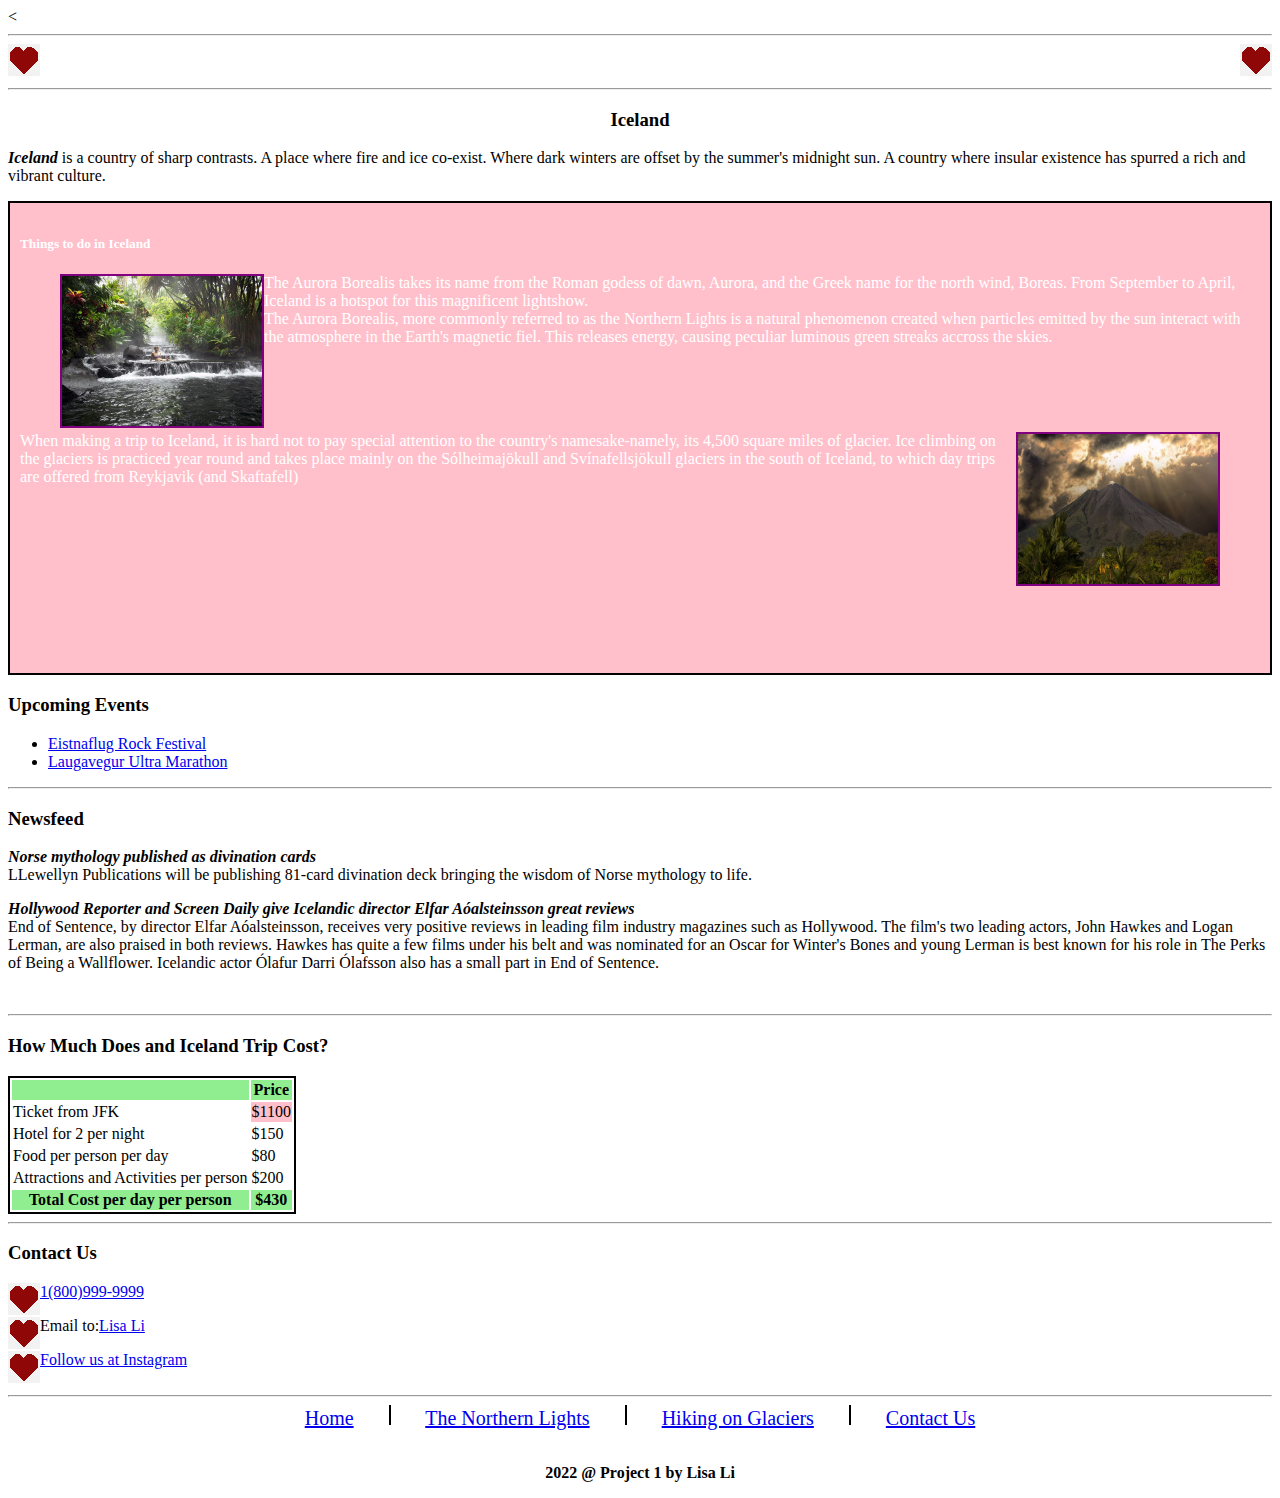
<file: index.html>
<!DOCTYPE html>
<html lang="en" dir="ltr">
  <head>
    <meta charset="utf-8">
    <title>Index</title>
    <<link rel="stylesheet" href="style.css">
  </head>
  <body>
    <hr>
    <div>
      <img class="logo" src="HeartLogoSmall.png" alt="">
      <img src="HeartLogoSmall.png" alt="" align="right">
    </div>
    <hr>

<div>
    <h3 align="center">Iceland</h3>
    <p><strong><i>Iceland</strong></i> is a country of sharp contrasts. A place where fire and ice co-exist. Where dark winters are offset by the summer's midnight sun. A country where insular existence has spurred a rich and vibrant culture. </p>
</div>

<div class="pinkbox">
    <h5>Things to do in Iceland</h5>
  <div>
    <p><figure><img class="pic" src="CostaRicaPic01.jpg" alt="Hot Springs" align="left">
    </figure>The Aurora Borealis takes its name from the Roman godess of dawn, Aurora, and the Greek name for the north wind, Boreas. From September to April, Iceland is a hotspot for this magnificent lightshow.<br>The Aurora Borealis, more commonly referred to as the Northern Lights is a natural phenomenon created when particles emitted by the sun interact with the atmosphere in the Earth's magnetic fiel. This releases energy, causing peculiar luminous green streaks accross the skies.</p>
  </div>

  <br><br><br>
  <div>
    <p><figure><img class="pic" src="CostaRicaPic02.jpg" alt="Hot Springs" align="right">
    </figure>When making a trip to Iceland, it is hard not to pay special attention to the country's namesake-namely, its 4,500 square miles of glacier. Ice climbing on the glaciers is practiced year round and takes place mainly on the S&oacute;lheimaj&ouml;kull and Sv&iacute;nafellsj&ouml;kull glaciers in the south of Iceland, to which day trips are offered from Reykjavik (and Skaftafell)</p>
  </div>
</div>

<div>
<h3>Upcoming Events</h3>
<ul>
  <li><a href="#" alt="Events Link1">Eistnaflug Rock Festival</a></li>
  <li><a href="#" alt="Events Link2">Laugavegur Ultra Marathon</a></li>
</ul>
</div>

<hr>

<div>
  <h3>Newsfeed</h3>
  <p><strong><i>Norse mythology published as divination cards</i></strong><br>LLewellyn Publications will be publishing 81-card divination deck bringing the wisdom of Norse mythology to life.</p>
  <p><strong><i>Hollywood Reporter and Screen Daily give Icelandic director Elfar A&oacute;alsteinsson great reviews</strong></i><br>End of Sentence, by director Elfar A&oacute;alsteinsson, receives very positive reviews in leading film industry magazines such as Hollywood. The film's two leading actors, John Hawkes and Logan Lerman, are also praised in both reviews. Hawkes has quite a few films under his belt and was nominated for an Oscar for Winter's Bones and young Lerman is best known for his role in The Perks of Being a Wallflower. Icelandic actor &Oacute;lafur Darri &Oacute;lafsson also has a small part in End of Sentence.
</div>
<br>
<hr>

<div>
  <h3>How Much Does and Iceland Trip Cost?</h3>
    <table>
      <thead>
      <tr style="background-color:lightgreen">
        <th></th>
        <th>Price</th>
      </tr>
    </thead>
    <tbody>
      <tr>
        <td>Ticket from JFK</td>
        <td style="background-color:pink">$1100</td>
      </tr>
      <tr>
        <td>Hotel for 2 per night</td>
        <td>$150</td>
      </tr>
      <tr>
        <td>Food per person per day</td>
        <td>$80</td>
      </tr>
      <tr>
        <td>Attractions and Activities per person</td>
        <td>$200</td>
      </tr>
    </tbody>
    <tfoot>
      <tr style="background-color:lightgreen">
        <th>Total Cost per day per person</th>
        <th>$430</th>
      </tr>
    </tfoot>
    </table>
<hr>

<div>
  <h3>Contact Us</h3>
  <div>
<img src="HeartLogoSmall.png" alt="Phone" align="left"><a href="#">1(800)999-9999</a>
</div>
<div>
<img src="HeartLogoSmall.png" alt="Email" align="left"><p>Email to:<a href="mailto:"Lisa87051@gmail.com">Lisa Li</a>
</div>
<div>
<img src="HeartLogoSmall.png" alt="IG" align="left"><a href="https:instagram.com">Follow us at Instagram</a>
</div>
</div>
<br>
<hr>

<nav align="center">
  <a href="#">Home</a>
  <span class="vertical-line"></span>
  <a href="northernlights.html">The Northern Lights</a>
  <span class="vertical-line"></span>
  <a href="hiking.html">Hiking on Glaciers</a>
  <span class="vertical-line"></span>
  <a href="contact.html">Contact Us</a>
</nav>

<br>
<p align="center"><strong>2022 @ Project 1 by Lisa Li</strong></p>
  </body>
</html>
</file>
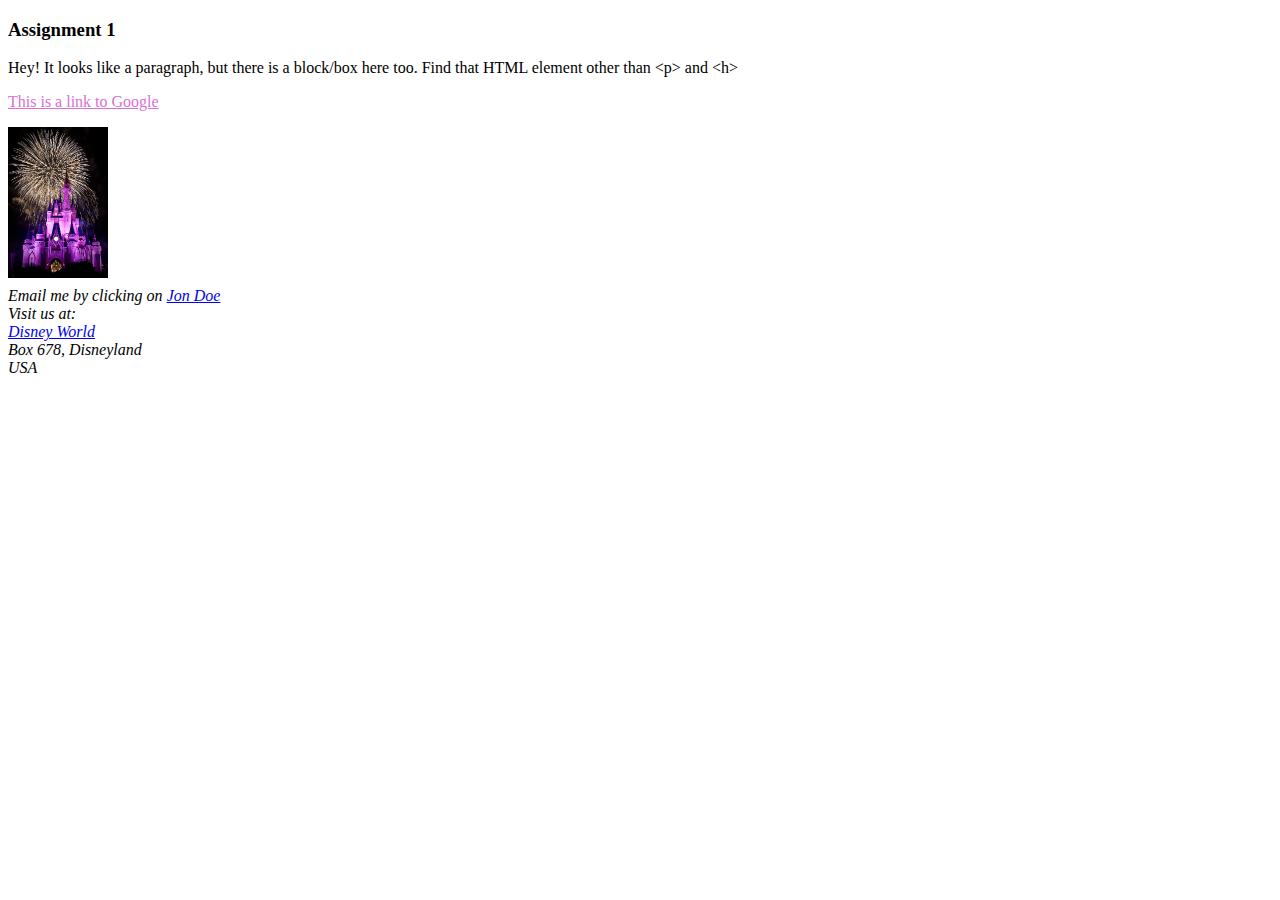
<file: Assignment1.html>
<!DOCTYPE html>

<html>

<head>

<title>Assignment 1</title>

</head>

<body>

<h3>Assignment 1</h3>

<p> Hey! It looks like a paragraph, but there is a block/box here too. Find that HTML element other than &ltp&gt and &lth&gt </p>

<p> <a href="https://www.google.com/" style="color: orchid">This is a link to Google</a> </p>

<img src="MagicKingdom.jpeg" width=100px align=left>

<br><br><br><br><br><br><br><br> <p><em> Email me by clicking on <a href="mailto:Lisa87051@gmail.com">Jon Doe</a> <br> Visit us at: <br> <a href="https://disneyworld.disney.go.com/">Disney World</a> <br> Box 678, Disneyland <br> USA </p>

</body>

</html>
</file>
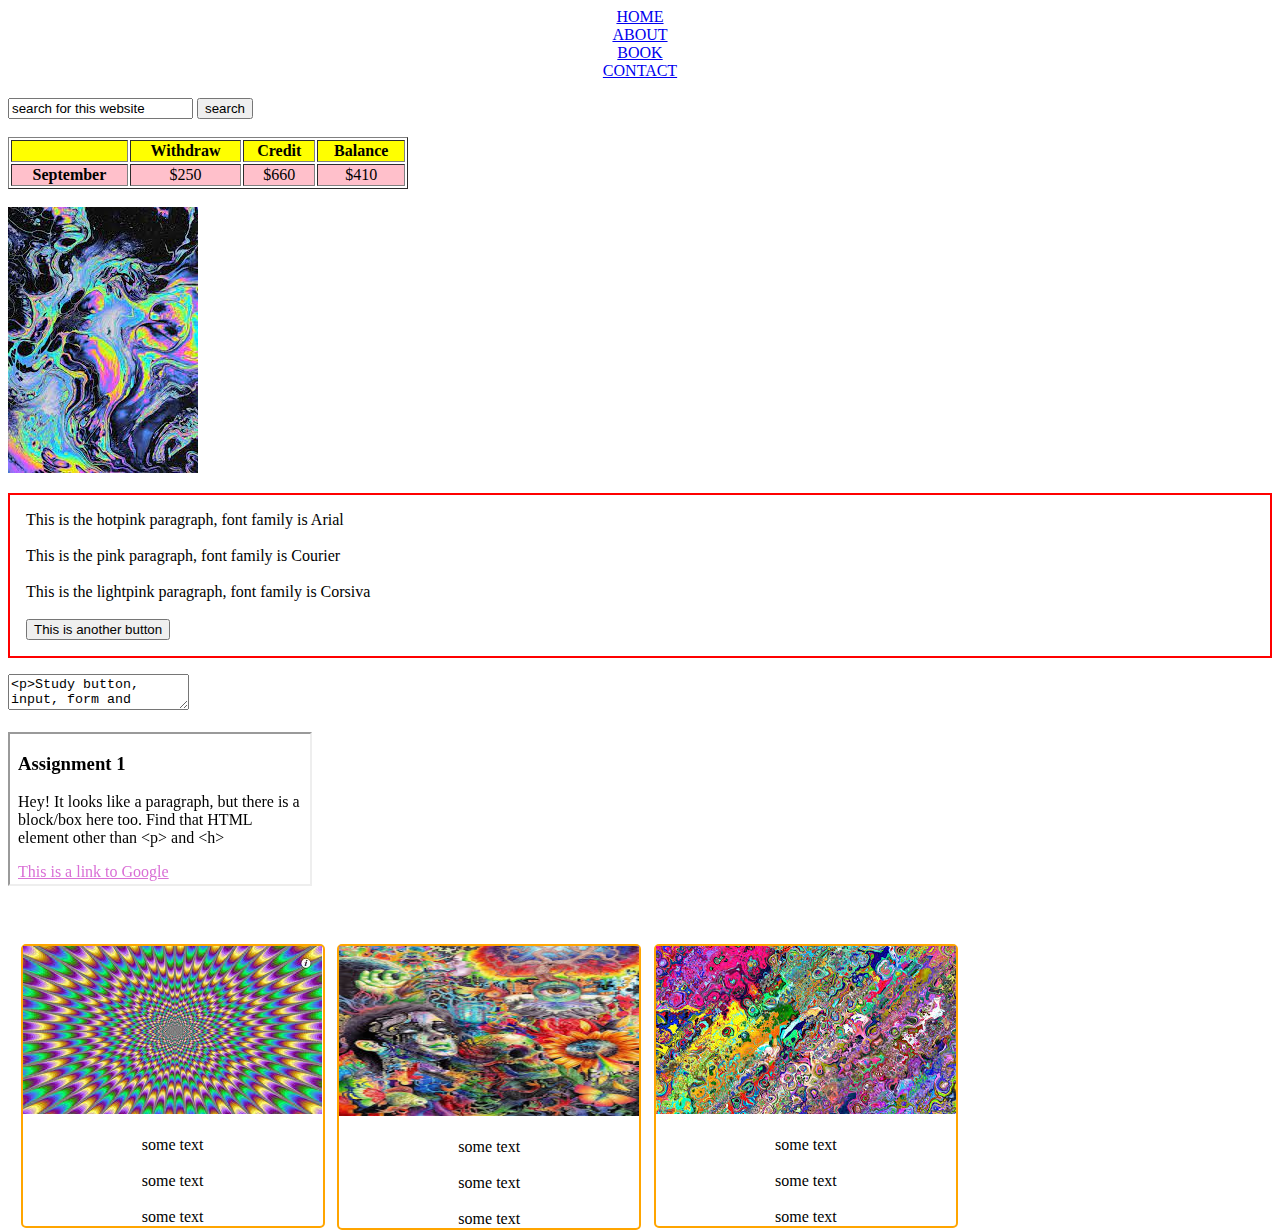
<file: Assignment2.html>
<!DOCTYPE html>
<html>
<head>
<title>Assignment #2</title>
<link rel="stylesheet" href="Assignment2.css">
</head>
<body border="3px blue solid">



<nav align="center">
<a href="#" alt="home">HOME</a><br>
<a href="#" alt="about">ABOUT</a><br>
<a href="#" alt="book">BOOK</a><br>
<a href="#" alt="contact">CONTACT</a>
</nav>

<br>

<form>
<input type="text" value="search for this website">
<input type="button" value="search">
</form>

<br>

<table border="1px solid" width="400">
<tr style="background-color:yellow">
<th></th>
<th>Withdraw</th>
<th>Credit</th>
<th>Balance</th>
</tr>

<tr style="background-color:pink" align="center">
<th>September</th>
<td>$250</td>
<td>$660</td>
<td>$410</td>
</tr>
</table>

<br>

<img src="Background1.jpeg" alt="Background">

<p style="border:2px solid red; padding: 1em">This is the hotpink paragraph, font family is Arial<br><br>This is the pink paragraph, font family is Courier<br><br>This is the lightpink paragraph, font family is Corsiva <br><br>
<input type="button" value="This is another button">
</p>

<textarea name="comments" width="800" height="10000"><p>Study button, input, form and textarea elements</p>
</textarea>

<br><br>

<div>

<iframe src="https://lisa87051.github.io/Assignment1.html" cols="80" rows="20"></iframe>

</div>
  
<br><br><br>

<div class="orangebox" style="border: 2px solid orange; width: 300px">
  <img src="Background2.jpeg" alt="Background2"><figcaption align="center"><br>some text<br><br>some text<br><br>some text</figcaption>
</div>

<div class="orangebox" style="border: 2px solid orange; width: 300px">
  <img src="Background3.jpeg" alt="Background3" width="100%" height="170px"><figcaption align="center"><br>some text<br><br>some text<br><br>some text</figcaption>
</div>

<div class="orangebox" align="right" style="border: 2px solid orange; width: 300px">
<img src="Background4.jpeg" alt="Background4" ><figcaption align="center"><br>some text<br><br>some text<br><br>some text</figcaption>
</div>

</body>
</html>
</file>
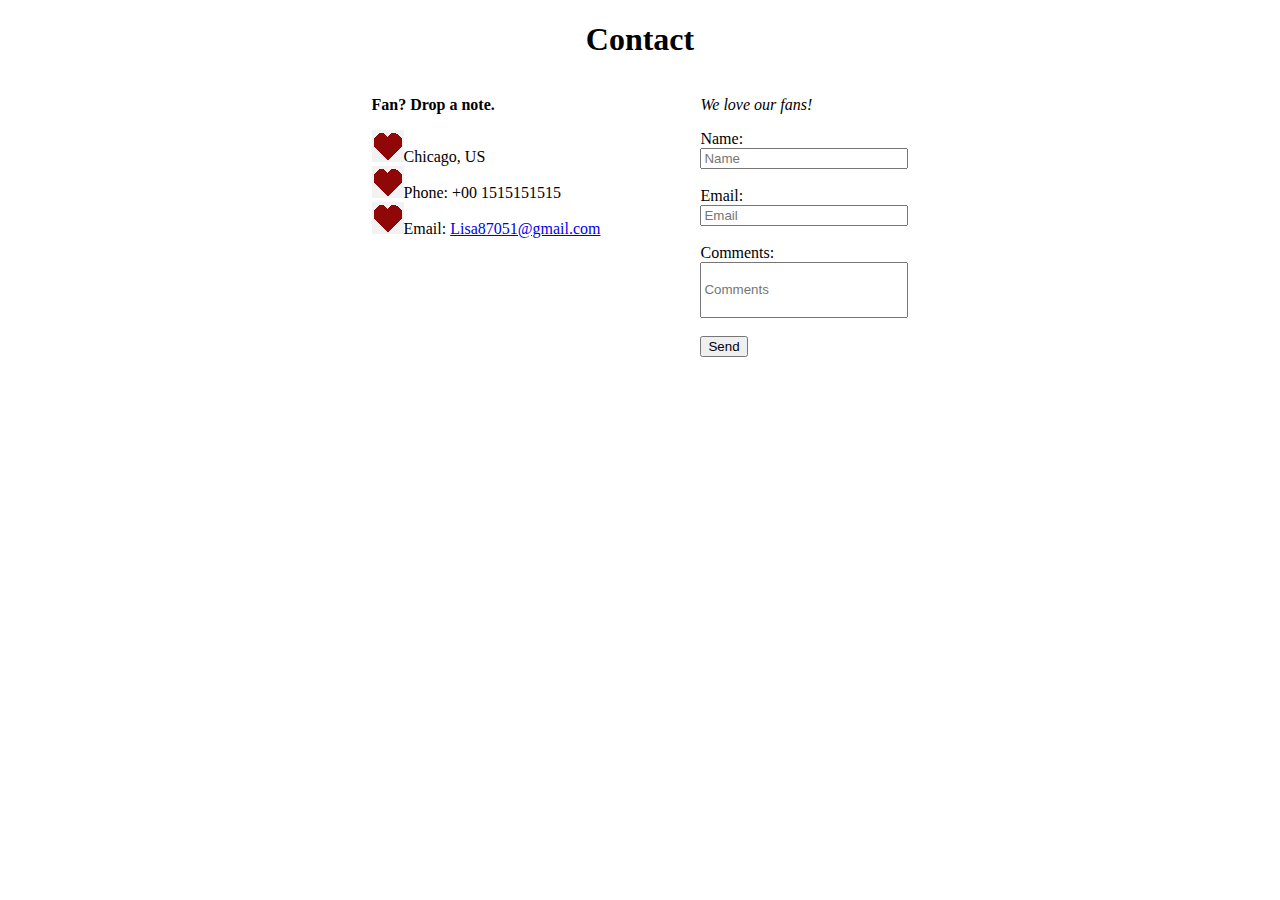
<file: contact.html>
<!DOCTYPE html>
<html lang="en" dir="ltr">
  <head>
    <meta charset="utf-8">
    <title>Contact</title>
    <link rel="stylesheet" href="contact.css">
  </head>
  <body>
    <h1 align="center">Contact</h1>

<div class="both">

<div class="contact">
  <p><strong>Fan? Drop a note.</strong></p>
  <img src="HeartLogoSmall.png">Chicago, US<br>
  <img src="HeartLogoSmall.png">Phone: +00 1515151515<br>
  <img src="HeartLogoSmall.png">Email: <a href="mailto: Lisa87051@gmail.com">Lisa87051@gmail.com</a>
</div>

<div class="information">
    <p><i>We love our fans!</i></p>
    <label>Name: </label><br>
    <input type="text" alt="Name" placeholder="Name" required></input><br><br>
    <label>Email: </label><br>
    <input type="email" alt="Email" placeholder="Email" required></input><br><br>
    <label>Comments: </label><br>
    <input type="text" alt="Comment" placeholder="Comments" class="comments"></input><br><br>
    <button>Send</button>
</div>

</div>

  </body>
</html>
</file>
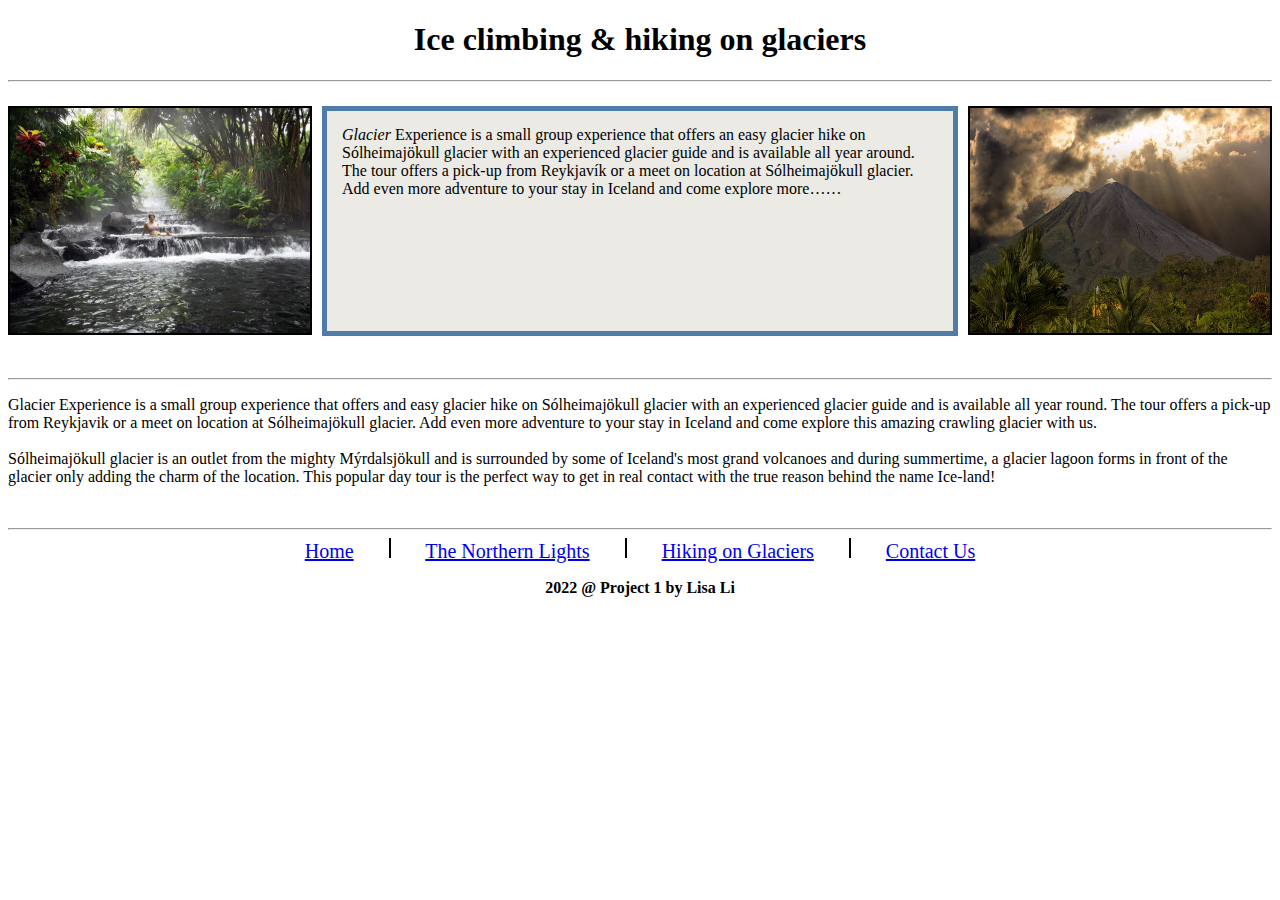
<file: hiking.html>
<!DOCTYPE html>
<html lang="en" dir="ltr">
  <head>
    <meta charset="utf-8">
    <title>Ice Climbing</title>
    <link rel="stylesheet" href="hiking.css">
  </head>
  <body>
    <h1 align="center">Ice climbing & hiking on glaciers</h1>

    <hr>
    <div class="container">
    <div class="row1">
      <img src="CostaRicaPic01.jpg" class="pic1" >
    </div>
    <div class="row2">
      <p class="blurb" style="width:100%"><i>Glacier</i> Experience is a small group experience that offers an easy glacier hike on S&oacute;lheimaj&ouml;kull glacier with an experienced glacier guide and is available all year around. The tour offers a pick-up from Reykjavík or a meet on location at S&oacute;lheimaj&ouml;kull glacier. Add even more adventure to your stay in Iceland and come explore more……</p>
    </div>
    <div class="row3">
      <img src="CostaRicaPic02.jpg" class="pic2">
    </div>
    </div>

    <br>
    <hr>

    <div>
      <p>Glacier Experience is a small group experience that offers and easy glacier hike on S&oacute;lheimaj&ouml;kull glacier with an experienced glacier guide and is available all year round. The tour offers a pick-up from Reykjavik or a meet on location at S&oacute;lheimaj&ouml;kull glacier. Add even more adventure to your stay in Iceland and come explore this amazing crawling glacier with us.<br><br>S&oacute;lheimaj&ouml;kull glacier is an outlet from the mighty M&yacute;rdalsj&ouml;kull and is surrounded by some of Iceland's most grand volcanoes and during summertime, a glacier lagoon forms in front of the glacier only adding the charm of the location. This popular day tour is the perfect way to get in real contact with the true reason behind the name Ice-land!</p>

    </div>
      <br>
      <hr>

    <nav align="center">
          <a href="index.html" alt="Home">Home</a>
          <span class="vertical-line"></span>
          <a href="northernlights.html" alt="Northern Lights">The Northern Lights</a>
          <span class="vertical-line"></span>
          <a href="#" alt="Hiking">Hiking on Glaciers</a>
          <span class="vertical-line"></span>
          <a href="contact.html" alt="Contact">Contact Us</a>
    </nav>

      <p align="center"><b>2022 @ Project 1 by Lisa Li</b></p>

  </body>
</html>
</file>
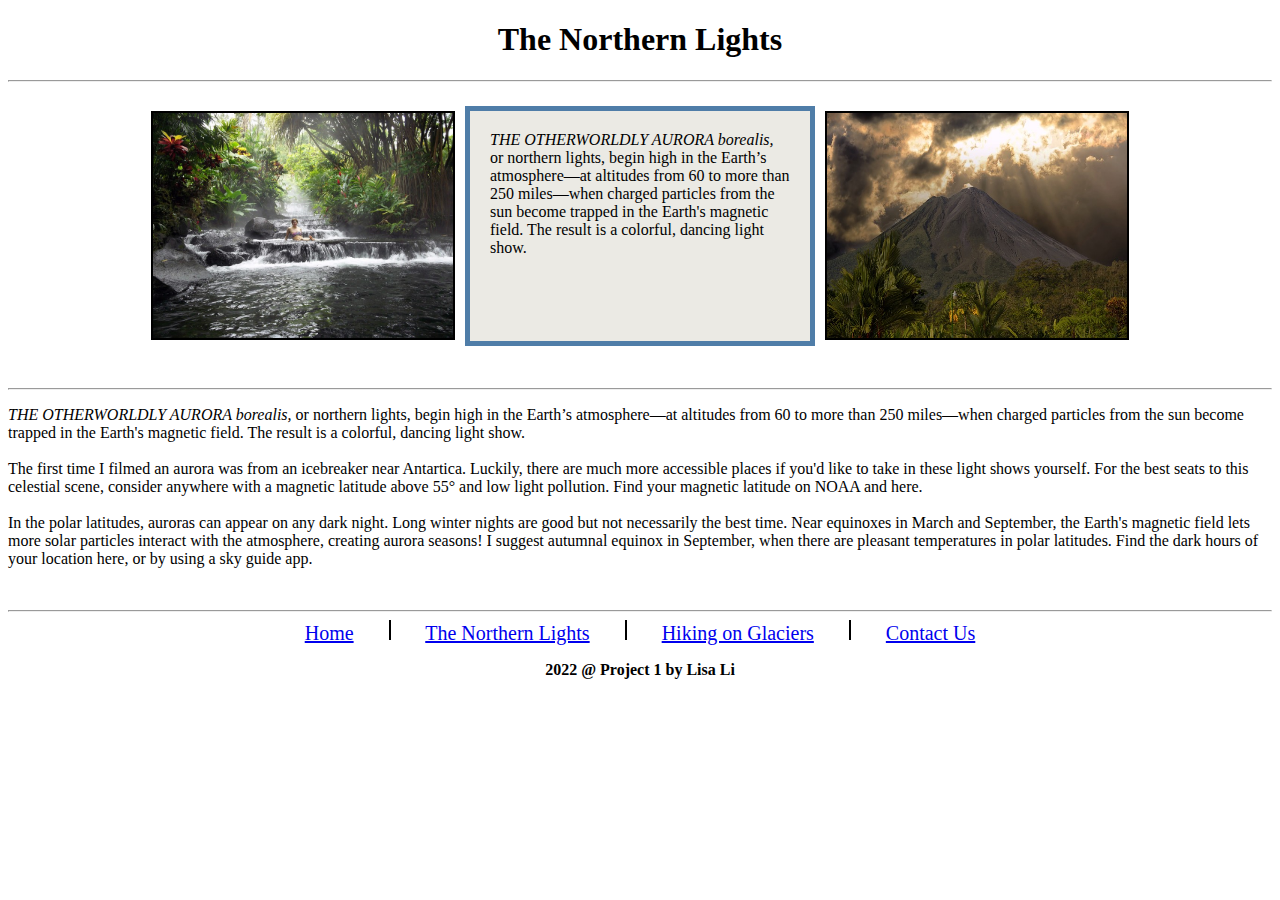
<file: northernlights.html>
<!DOCTYPE html>
<html lang="en" dir="ltr">
  <head>
    <meta charset="utf-8">
    <title>The Northern Lights</title>
    <link rel="stylesheet" href="northernlights.css">
  </head>
  <body>
    <h1 align="center">The Northern Lights</h1>

    <hr>
    <div class="container">
    <div class="row1">
      <img src="CostaRicaPic01.jpg" class="pic1">
    </div>
    <div class="row2">
      <p class="blurb"><i>THE OTHERWORLDLY AURORA borealis, </i> or northern lights, begin high in the Earth’s atmosphere—at altitudes from 60 to more than 250 miles—when charged particles from the sun become trapped in the Earth's magnetic field. The result is a colorful, dancing light show.</p>
    </div>
    <div class="row3">
      <img src="CostaRicaPic02.jpg" class="pic2">
    </div>
    </div>

    <br>
    <hr>

    <div>
      <p><i>THE OTHERWORLDLY AURORA borealis,</i> or northern lights, begin high in the Earth’s atmosphere—at altitudes from 60 to more than 250 miles—when charged particles from the sun become trapped in the Earth's magnetic field. The result is a colorful, dancing light show.<br><br>The first time I filmed an aurora was from an icebreaker near Antartica. Luckily, there are much more accessible places if you'd like to take in these light shows yourself. For the best seats to this celestial scene, consider anywhere with a magnetic latitude above 55&deg; and low light pollution. Find your magnetic latitude on NOAA and here.<br><br>In the polar latitudes, auroras can appear on any dark night. Long winter nights are good but not necessarily the best time. Near equinoxes in March and September, the Earth's magnetic field lets more solar particles interact with the atmosphere, creating aurora seasons! I suggest autumnal equinox in September, when there are pleasant temperatures in polar latitudes. Find the dark hours of your location here, or by using a sky guide app. </p>

    </div>
      <br>
      <hr>

    <nav align="center">
          <a href="index.html" alt="Home">Home</a>
          <span class="vertical-line"></span>
          <a href="#" alt="Northern Lights">The Northern Lights</a>
          <span class="vertical-line"></span>
          <a href="hiking.html" alt="Hiking">Hiking on Glaciers</a>
          <span class="vertical-line"></span>
          <a href="contact.html" alt="Contact">Contact Us</a>
    </nav>

      <p align="center"><b>2022 @ Project 1 by Lisa Li</b></p>

  </body>
</html>
</file>
<file: style.css>
.pic{
  border: 2px solid purple;
  width: 200px;
  height: 150px;

}

.pinkbox{
  border: 2px solid black;
  background-color: pink;
  height: 450px;
  color: White;
  font-style: strong;
  padding: 10px;
}

table{
  border: 2px solid;
}

nav{
  font-size: 20px;
}
.vertical-line{
  border-left: 2px solid;
  display: inline-block;
  height: 20px;
  margin: 0 30px;
}
</file>
<file: Assignment2.css>
.orangebox{
  width: 20%;
  float: left;
  border-radius: 5px;
  margin-left: 1%;
}
</file>
<file: contact.css>
.both{
  display: flex;
  align-content: center;
  justify-content: center;
}

.information{
  margin-left: 100px;
}

input {
  width: 200px;

}

.comments {
  height: 50px;
}

nav{
  font-size: 20px;
}

.vertical-line{
  border-left: 2px solid;
  display: inline-block;
  height: 20px;
  margin: 0 30px;
}
</file>
<file: hiking.css>
.container{
  display: flex;
  align-content: center;
  justify-content: center;
}

.container div{
  display: flex;
  align-items: center;
}

.pic1, .pic2{
  border: 2px solid;
}

img{
  width: 300px;
  height: 225px;
}

.blurb{
  border: 5px solid #4f7da8;
  background-color: rgb(235, 234, 228);
  margin-left: 10px;
  margin-right: 10px;
  width: 300px;
  height: 190px;
  padding: 15px;
}

nav{
  font-size: 20px;
}

.vertical-line{
  border-left: 2px solid;
  display: inline-block;
  height: 20px;
  margin: 0 30px;
}
</file>
<file: northernlights.css>
.container{
  display: flex;
  align-content: center;
  justify-content: center;
}

.container div{
  display: flex;
  align-items: center;
}

.pic1, .pic2{
  border: 2px solid;
}

img{
  width: 300px;
  height: 225px;
}

.blurb{
  border: 5px solid #4f7da8;
  background-color: rgb(235, 234, 228);
  margin-left: 10px;
  margin-right: 10px;
  width: 300px;
  height: 190px;
  padding: 20px;
}

nav{
  font-size: 20px;
}

.vertical-line{
  border-left: 2px solid;
  display: inline-block;
  height: 20px;
  margin: 0 30px;
}
</file>
